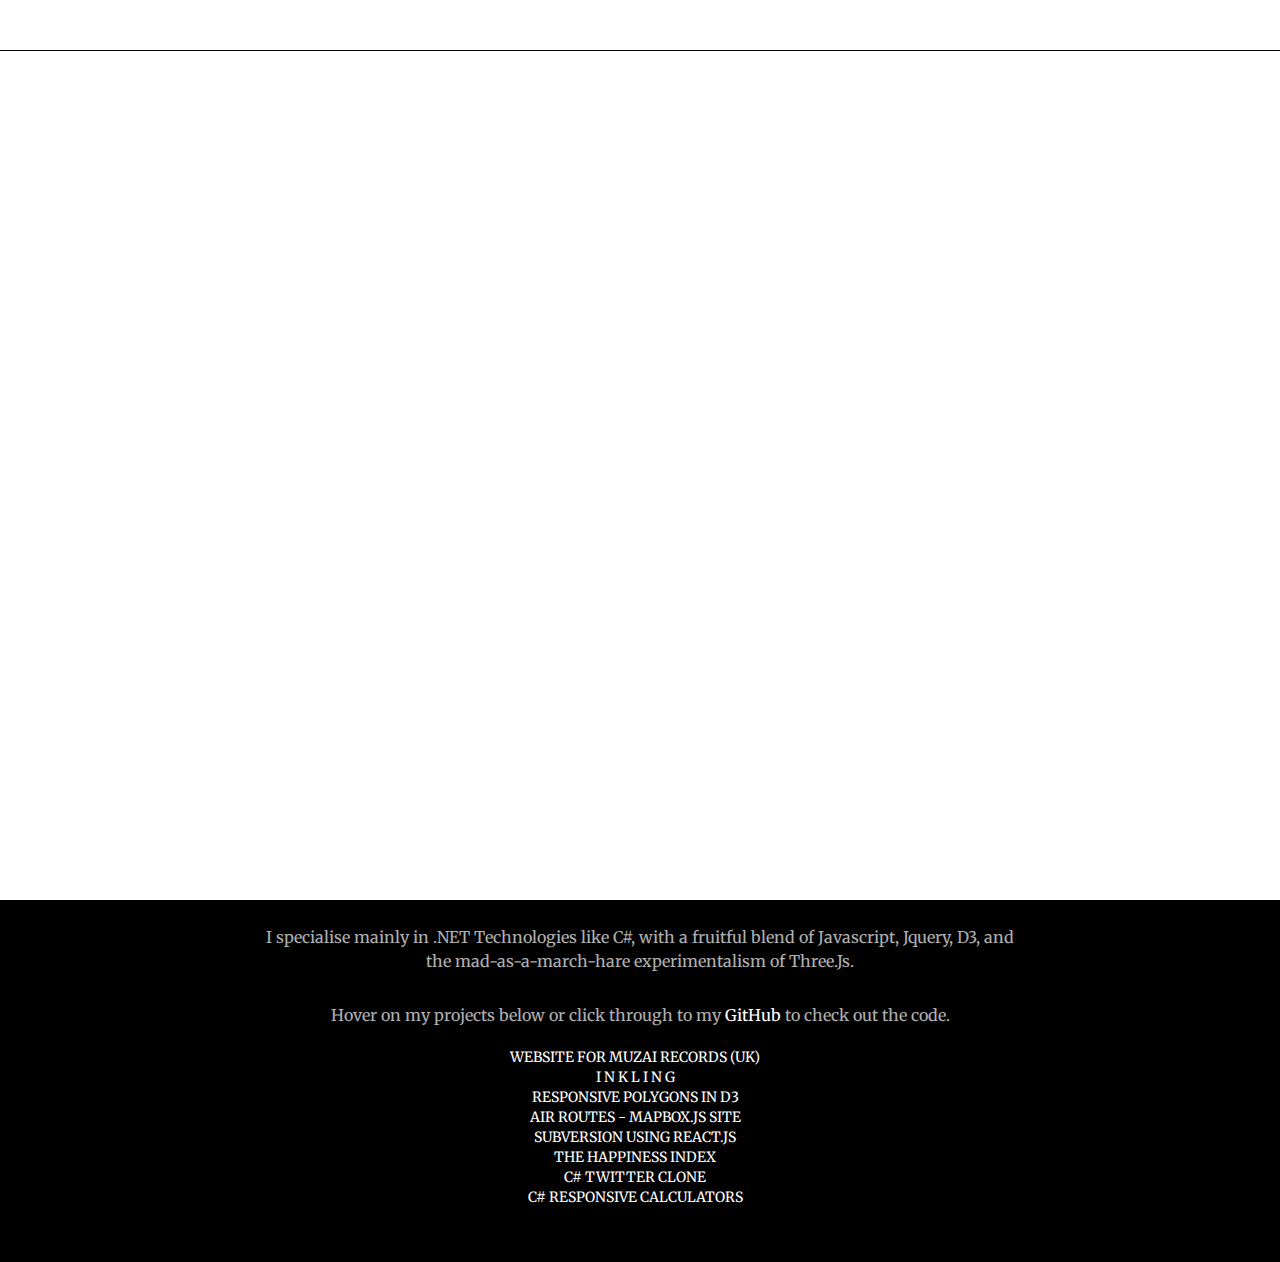
<file: index.html>
<!DOCTYPE html>
<html lang="en">

<head>

    <meta charset="utf-8">
    <meta http-equiv="X-UA-Compatible" content="IE=edge">
    <meta name="viewport" content="width=device-width, initial-scale=1">
    <meta name="description" content="">
    <meta name="author" content="">

    <title>Luke Kavanagh - Full Stack Developer</title>

    <!-- Bootstrap Core CSS -->
    <link rel="stylesheet" href="css/bootstrap.min.css" type="text/css">

    <!-- Custom Fonts -->
    <link href='http://fonts.googleapis.com/css?family=Oxygen|Cinzel' rel='stylesheet' type='text/css'>
    <link href='http://fonts.googleapis.com/css?family=Merriweather:400,300,300italic,400italic,700,700italic,900,900italic' rel='stylesheet' type='text/css'>
    <link rel="stylesheet" href="font-awesome/css/font-awesome.min.css" type="text/css">

    <!-- Plugin CSS -->
    <link rel="stylesheet" href="css/animate.min.css" type="text/css">

    <!-- Custom CSS -->
    <link rel="stylesheet" href="css/creative.css" type="text/css">

</head>

<body id="page-top">

    <nav id="mainNav" class="navbar navbar-default navbar-fixed-top">
        <div class="container-fluid">
            <!-- Brand and toggle get grouped for better mobile display -->
            <div class="navbar-header">
                <button type="button" class="navbar-toggle collapsed" data-toggle="collapse" data-target="#bs-example-navbar-collapse-1">
                    <span class="sr-only">Toggle navigation</span>
                    <span class="icon-bar"></span>
                    <span class="icon-bar"></span>
                    <span class="icon-bar"></span>
                </button>
                <a class="navbar-brand page-scroll" href="#page-top">Luke Kavanagh - Junior Web Developer</a>
            </div>

            <!-- Collect the nav links, forms, and other content for toggling -->
            <div class="collapse navbar-collapse" id="bs-example-navbar-collapse-1">
                <ul class="nav navbar-nav navbar-right">
                    <li>
                        <a class="page-scroll" href="#about">About Me</a>
                    </li>

                     <li>
                        <a href="https://www.youtube.com/watch?v=b4fQ4wDSYYI">My Music</a>
                    </li>

                    <li>
                        <a href="http://www.github.com/lukekavanagh"><i class="fa fa-github fa-lg"></i></a>
                    </li>

                    <li>
                        <a href="https://nz.linkedin.com/in/lukekavanagh"><i class="fa fa-linkedin"></i></a>
                    </li>

                    <li>
                         <a href="mailto:lkavdev@gmail.com">lkavdev@gmail.com</a>
                    </li>
                </ul>
            </div>
        </div>
    </nav>

    <header>
        <div class="header-content">
            <div class="header-content-inner">
            </div>
        </div>
    </header>

    <section class="bg-primary" id="about">
        <div class="container">
            <div class="row">
                <div class="col-lg-8 col-lg-offset-2 text-center">
                    <p class="text-faded">I specialise mainly in .NET Technologies like C#, with a fruitful blend of Javascript, Jquery, D3, and the mad-as-a-march-hare experimentalism of Three.Js.
                    </p> <br>
                    <p class="text-projects"> Hover on my projects below or click through to my <a href="https://github.com/lukekavanagh">GitHub</a> to check out the code.</p>
                

                <ul class="Portfolio-list">
                    <li><a href="https://muzairecords.com">WEBSITE FOR MUZAI RECORDS (UK)</a></li>
                    <li><a href="https://inkling.space">I N K L I N G </a></li>
                    <li><a href="http://lukekavanagh.github.io/D3-2D-Transforms">RESPONSIVE POLYGONS IN D3</a></li>
                    <li><a href="http://lukekavanagh.github.io/Air-Routes-With-MapBox.js/index.html">AIR ROUTES - MAPBOX.JS SITE</a></li>
                     <li><a href="https://github.com/lukekavanagh/Subversion-with-React.JS">SUBVERSION USING REACT.JS</a></li>
                    <li><a href="https://github.com/HappinessIndex">THE HAPPINESS INDEX</a></li>
                    <li><a href="https://github.com/lukekavanagh/TwitterClone">C# TWITTER CLONE</a></li>
                    <li><a href="https://github.com/lukekavanagh/Responsive-Calculator-Project"> C# RESPONSIVE CALCULATORS  </a></li>
                </ul>

            </div>
        </div>
    </section>
    <script src='https://api.tiles.mapbox.com/mapbox.js/v2.2.1/mapbox.js'></script>
<link href='https://api.tiles.mapbox.com/mapbox.js/v2.2.1/mapbox.css' rel='stylesheet'/>
<style>
  body { margin:0; padding:0; }
  #map { position:absolute; top:0; bottom:0; width:100%; }
</style>
</head>
<body>
<script src='https://api.tiles.mapbox.com/mapbox.js/plugins/arc.js/v0.1.0/arc.js'></script>
<!-- This is our data file - it's an array of [[lat,lng],[lat,lng]] pairs
     that define starting and ending locations of flight paths -->
<script src='js/flight.js'>
</script>
<style>

.path-start {
  -webkit-transition:stroke-dashoffset 5s ease-in;
     -moz-transition:stroke-dashoffset 5s ease-in;
       -o-transition:stroke-dashoffset 5s ease-in;
          transition:stroke-dashoffset 5s ease-in;
  }
</style>

<div id='map' class='dark'></div>

<script>
L.mapbox.accessToken = 'pk.eyJ1IjoiZW52aW50YWdlIiwiYSI6Inh6U0p2bkEifQ.p6VrrwOc_w0Ij-iTj7Zz8A';

map = L.mapbox.map('map', 'mapbox.satellite', { zoomControl: false })
    .setView([30, 5], 3);

new L.Control.Zoom({ position: 'bottomleft' }).addTo(map);

map.dragging.disable();
map.touchZoom.disable();
map.doubleClickZoom.disable();
map.scrollWheelZoom.disable();
if (map.tap) map.tap.disable();


function obj(ll) { return { y: ll[0], x: ll[1] }; }

for (var i = 0; i < pairs.length; i++) {

    var generator = new arc.GreatCircle(
            obj(pairs[i][0]),
            obj(pairs[i][1]));
    var line = generator.Arc(100, { offset: 10 });
 
    var newLine = L.polyline(line.geometries[0].coords.map(function(c) {
        return c.reverse();
    }), {
        color: '#fff',
        weight: 1,
        opacity: 0.5
    })
    .addTo(map);
    var totalLength = newLine._path.getTotalLength();
    newLine._path.classList.add('path-start');

    newLine._path.style.strokeDashoffset = totalLength;
    newLine._path.style.strokeDasharray = totalLength;

    setTimeout((function(path) {
        return function() {
       
            path.style.strokeDashoffset = 0;
        };
    })(newLine._path), i * 100);
}
</script>

    <!-- jQuery -->
    <script src="js/jquery.js"></script>

    <!-- Bootstrap Core JavaScript -->
    <script src="js/bootstrap.min.js"></script>

    <!-- Plugin JavaScript -->
    <script src="js/jquery.easing.min.js"></script>
    <script src="js/jquery.fittext.js"></script>
    <script src="js/wow.min.js"></script>

    <!-- Custom Theme JavaScript -->
    <script src="js/creative.js"></script>

</body>

</html>
</file>
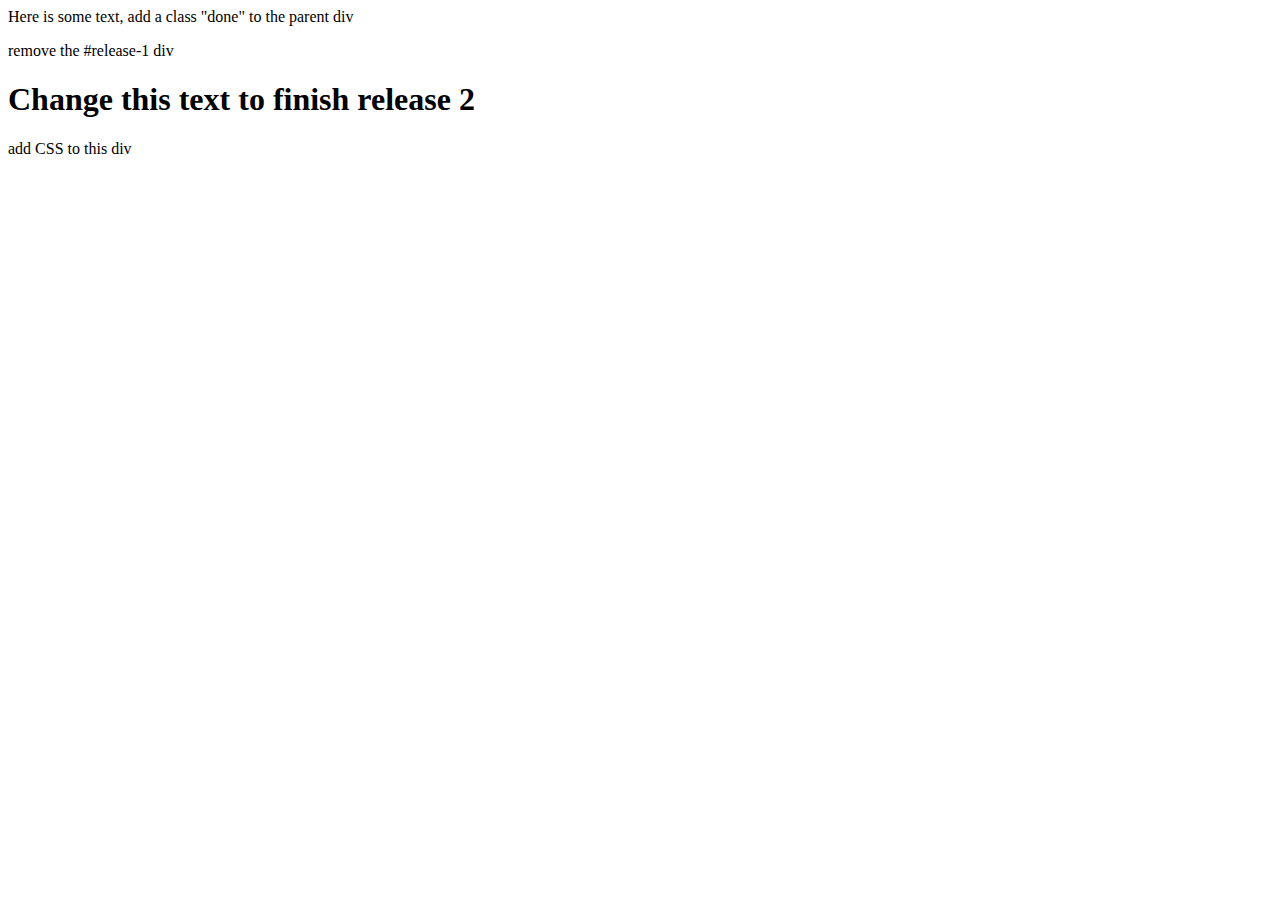
<file: unit_3/ruby/week_9/DOM-manipulation/home_page.html>
<html>
<head>
  <title>Manipulate the DOM</title>
</head>
<body>
  <div id="release-0">
    <p class="release-4"> Here is some text, add a class "done" to the parent div</p>
  </div>

  <div id="release-1">
    <p>remove the #release-1 div</p>
  </div>

  <h1>Change this text to finish release 2</h1>

  <div id="release-3">
    <p class="release-4"> add CSS to this div</p>
  </div>

  <template id="hidden">
    <div>
      <h1> Congrats! You finished the challenge.</h1>
      <img src="http://media.giphy.com/media/2UpzC3iPenf44/giphy.gif">
    </div>
  </template>

<script type="text/javascript" src="home_page.js"></script>
</body>
</html>

<!-- Add your reflection here -->
</file>
<file: css/creative.css>
/*/*!
 * Start Bootstrap - Creative Bootstrap Theme (http://startbootstrap.com)
 * Code licensed under the Apache License v2.0.
 * For details, see http://www.apache.org/licenses/LICENSE-2.0.
 */

html,
body {
    width: 100%;
    height: 100%;
}

body {
    font-family: Merriweather,'Helvetica Neue',Arial,sans-serif;
}

hr {
    max-width: 50px;
    border-color: #fff;
    border-width: 3px;
}

hr.light {
    border-color: #fff;
}

a {
    color: #fff;
    -webkit-transition: all .35s;
    -moz-transition: all .35s;
    transition: all .35s;
}

a:hover,
a:focus {
    color: #008080;
    text-decoration: none;
}

h1,
h2,
h3,
h4,
h5,
h6 {
    font-family: 'Open Sans','Helvetica Neue',Arial,sans-serif;
}

p {
    margin-bottom: 20px;
    font-size: 16px;
    line-height: 1.5;
}

.bg-primary {
    background-color: #000000;
}

.bg-dark {
    color: #fff;
    background-color: #222;
}

.text-faded {
    margin-top : auto;
    margin-bottom: auto;
    color: rgba(255,255,255,.7);
}

.second-text-faded {
    margin-bottom :auto;
    color: rgba(255,255,255,.7);
}

.text-projects {
    color: rgba(255,255,255,.7);
    margin-top: 10px;
    margin-bottom: auto;
}


section {
    padding: 25px 0;
}

aside {
    padding: 50px 0;
}

.no-padding {
    padding: 0;
}
.navbar-default {
    border-color: #000;
    font-family: 'Open Sans','Helvetica Neue',Arial,sans-serif;
    background-color: #fff;
    -webkit-transition: all .35s;
    -moz-transition: all .35s;
    transition: all .35s;
}

.navbar-default .navbar-header .navbar-brand {
    text-transform: uppercase;
    font-family: 'Open Sans','Helvetica Neue',Arial,sans-serif;
    font-weight: 700;
    color: #000;
    font-size: 10px; /* size of the original top left name */
}

.navbar-default .navbar-header .navbar-brand:hover,
.navbar-default .navbar-header .navbar-brand:focus {
    color: #000;
}

.navbar-default .nav > li>a,
.navbar-default .nav>li>a:focus {
    text-transform: uppercase;
    font-size: 15px;
    font-weight: 700;
    color: #000;
}

.navbar-default .nav > li>a:hover,
.navbar-default .nav>li>a:focus:hover {
    color: #008080;
}

.navbar-default .nav > li.active>a,
.navbar-default .nav>li.active>a:focus {
    color: #000!important;
    background-color: transparent;
}

.navbar-default .nav > li.active>a:hover,
.navbar-default .nav>li.active>a:focus:hover {
    background-color: transparent;
}

@media(min-width:768px) {
    .navbar-default {
        border-color: #000;
        background-color: transparent;
    }

    .navbar-default .navbar-header .navbar-brand {
        color: rgba(255,255,255,.7);
        font-size: 15px;
    }

    .navbar-default .navbar-header .navbar-brand:hover,
    .navbar-default .navbar-header .navbar-brand:focus {
        color: #fff;
    }

    .navbar-default .nav > li>a,
    .navbar-default .nav>li>a:focus {
        color: rgba(255,255,255,.7);
    }

    .navbar-default .nav > li>a:hover,
    .navbar-default .nav>li>a:focus:hover {
        color: #fff;
    }

    .navbar-default.affix {
        border-color: rgba(34,34,34,.05);
        background-color: #000; /* the color of the nav bar when scrolled */
        font-size: 18px;
    }

    .navbar-default.affix .navbar-header .navbar-brand {
        font-size: 18px;
        color: #fff; /*color of the top left luke kavanagh */
    }

    .navbar-default.affix .navbar-header .navbar-brand:hover,
    .navbar-default.affix .navbar-header .navbar-brand:focus {
        color: #008080; /* the colouring of hover of the luke kavanagh on scroll */
    }

    .navbar-default.affix .nav > li>a,
    .navbar-default.affix .nav>li>a:focus {
        color: #fff; /* the colour of the nav bars on scroll */
}
    .navbar-default.affix .nav > li>a:hover,  
    .navbar-default.affix .nav>li>a:focus:hover {
        color: #008080;
    }
}

header {
    position: relative;
    width: 100%;
    min-height: auto;
    text-align: center;
    color: #000000;
  /*  background-image: url(/img/london.jpg);*/
    background-position: center;
    -webkit-background-size: cover;
    -moz-background-size: cover;
    background-size: cover;
    -o-background-size: cover;
}

header .header-content {
    position: relative;
    width: 100%;
    padding: 150px 15px;
    text-align: center;
}

header .header-content .header-content-inner h1 {
    margin-top: 0;
    margin-bottom: 0;
    text-transform: uppercase;
    font-weight: 700;
}

header .header-content .header-content-inner hr {
    margin: 30px auto;
}

header .header-content .header-content-inner p {
    margin-bottom: 50px;
    font-size: 16px;
    font-weight: 300;
    color: rgba(255,255,255,.7);
}

@media(min-width:768px) {
    header {
        min-height: 100%;
    }

    header .header-content {
        position: absolute;
        top: 50%;
        padding: 0 50px;
        -webkit-transform: translateY(-50%);
        -ms-transform: translateY(-50%);
        transform: translateY(-50%);
    }

    header .header-content .header-content-inner {
        margin-right: auto;
        margin-left: auto;
        max-width: 1000px
    }

    header .header-content .header-content-inner p {
        margin-right: auto;
        margin-left: auto;
        max-width: 80%;
        font-size: 18px;
    }
}

.section-heading {
    margin-top: 0;
}

.service-box {
    margin: 50px auto 0;
    max-width: 400px;
}

@media(min-width:992px) {
    .service-box {
        margin: 20px auto 0;
    }
}

.service-box p {
    margin-bottom: 0;
}

.Portfolio-list {
    font-style: 'Dosis';
    margin-top: 20px;
    margin-right: 50px;
    margin-bottom:30px;
    list-style: none;
    color: #fff;
}

.portfolio-box {
    display: block;
    position: relative;
    margin: 0 auto;
    max-width: 650px;
    vertical-align: middle;
}

.portfolio-box .portfolio-box-caption { /*changes the colour of the portfolio boxes */
    display: block;
    position: absolute;
    bottom: 0;
    width: 100%;
    height: 100%;
    text-align: center;
    color: #000;
    opacity: 0;
    background: rgba(0,0,0, 0.4);
    -webkit-transition: all .35s;
    -moz-transition: all .35s;
    transition: all .35s;
}

.portfolio-box .portfolio-box-caption .portfolio-box-caption-content {
    position: absolute;
    top: 50%;
    width: 100%;
    text-align: center;
    transform: translateY(-50%);
}

.portfolio-box .portfolio-box-caption .portfolio-box-caption-content .project-category,
.portfolio-box .portfolio-box-caption .portfolio-box-caption-content .project-name {
    padding: 0 15px;
    font-family: 'Open Sans','Helvetica Neue',Arial,sans-serif;
}

.portfolio-box .portfolio-box-caption .portfolio-box-caption-content .project-category {
    text-transform: uppercase;
    font-size: 14px;
    font-weight: 600;
}

.portfolio-box .portfolio-box-caption .portfolio-box-caption-content .project-name {
    font-size: 18px;
}

.portfolio-box:hover .portfolio-box-caption {
    opacity: 1;
    text-decoration: none;
}

@media(min-width:768px) {
    .portfolio-box .portfolio-box-caption .portfolio-box-caption-content .project-category {
        font-size: 16px;
    }

    .portfolio-box .portfolio-box-caption .portfolio-box-caption-content .project-name {
        font-size: 22px;
    }
}

.call-to-action h2 {
    margin: 0 auto 20px;
}

.text-primary {
    color: #f05f40;
    text-decoration: none;
}

.no-gutter > [class*=col-] {
    padding-right: 0;
    padding-left: 0;
}

/*.btn-default {
    border-color: #fff;
    color: #222;
    background-color: #fff;
    -webkit-transition: all .35s;
    -moz-transition: all .35s;
    transition: all .35s;
}*/

/*.btn-default:hover,
.btn-default:focus,
.btn-default.focus,
.btn-default:active,
.btn-default.active,
.open > .dropdown-toggle.btn-default {
    border-color: #ededed;
    color: #222;
    background-color: #f2f2f2;
}

.btn-default:active,
.btn-default.active,
.open > .dropdown-toggle.btn-default {
    background-image: none;
}

.btn-default.disabled,
.btn-default[disabled],
fieldset[disabled] .btn-default,
.btn-default.disabled:hover,
.btn-default[disabled]:hover,
fieldset[disabled] .btn-default:hover,
.btn-default.disabled:focus,
.btn-default[disabled]:focus,
fieldset[disabled] .btn-default:focus,
.btn-default.disabled.focus,
.btn-default[disabled].focus,
fieldset[disabled] .btn-default.focus,
.btn-default.disabled:active,
.btn-default[disabled]:active,
fieldset[disabled] .btn-default:active,
.btn-default.disabled.active,
.btn-default[disabled].active,
fieldset[disabled] .btn-default.active {
    border-color: #fff;
    background-color: #fff;
}

.btn-default .badge {
    color: #000000;
    background-color: #222;
}

.btn-primary {
    border-color: #000000;
    color: #000000;
    background-color: #fff;
    -webkit-transition: all .35s;
    -moz-transition: all .35s;
    transition: all .35s;
}

.btn-primary:hover,
.btn-primary:focus,
.btn-primary.focus,
.btn-primary:active,
.btn-primary.active,
.open > .dropdown-toggle.btn-primary {
    border-color: #000000;
    color: #fff;
    background-color: #000000;
}

.btn-primary:active,
.btn-primary.active,
.open > .dropdown-toggle.btn-primary {
    background-image: none;
}

.btn-primary.disabled,
.btn-primary[disabled],
fieldset[disabled] .btn-primary,
.btn-primary.disabled:hover,
.btn-primary[disabled]:hover,
fieldset[disabled] .btn-primary:hover,
.btn-primary.disabled:focus,
.btn-primary[disabled]:focus,
fieldset[disabled] .btn-primary:focus,
.btn-primary.disabled.focus,
.btn-primary[disabled].focus,
fieldset[disabled] .btn-primary.focus,
.btn-primary.disabled:active,
.btn-primary[disabled]:active,
fieldset[disabled] .btn-primary:active,
.btn-primary.disabled.active,
.btn-primary[disabled].active,
fieldset[disabled] .btn-primary.active {
    border-color: #FF4D4D;
    background-color: #FF4D4D;
}

.btn-primary .badge {
    color: #FF4D4D;
    background-color: #fff;
}

/*.btn {
    border: 0;
    border-radius: 300px;
    text-transform: uppercase;
    font-family: 'Oxygen', sans-serif;
    font-weight: 700;
}*/

./*btn-xl {
    padding: 15px 30px;
}*/

::-moz-selection {
    text-shadow: none;
    color: #fff;
    background: #222;
}

::selection {
    text-shadow: none;
    color: #fff;
    background: #222;
}

img::selection {
    color: #fff;
    background: 0 0;
}

img::-moz-selection {
    color: #fff;
    background: 0 0;
}

body {
    webkit-tap-highlight-color: #222;
}
</file>
